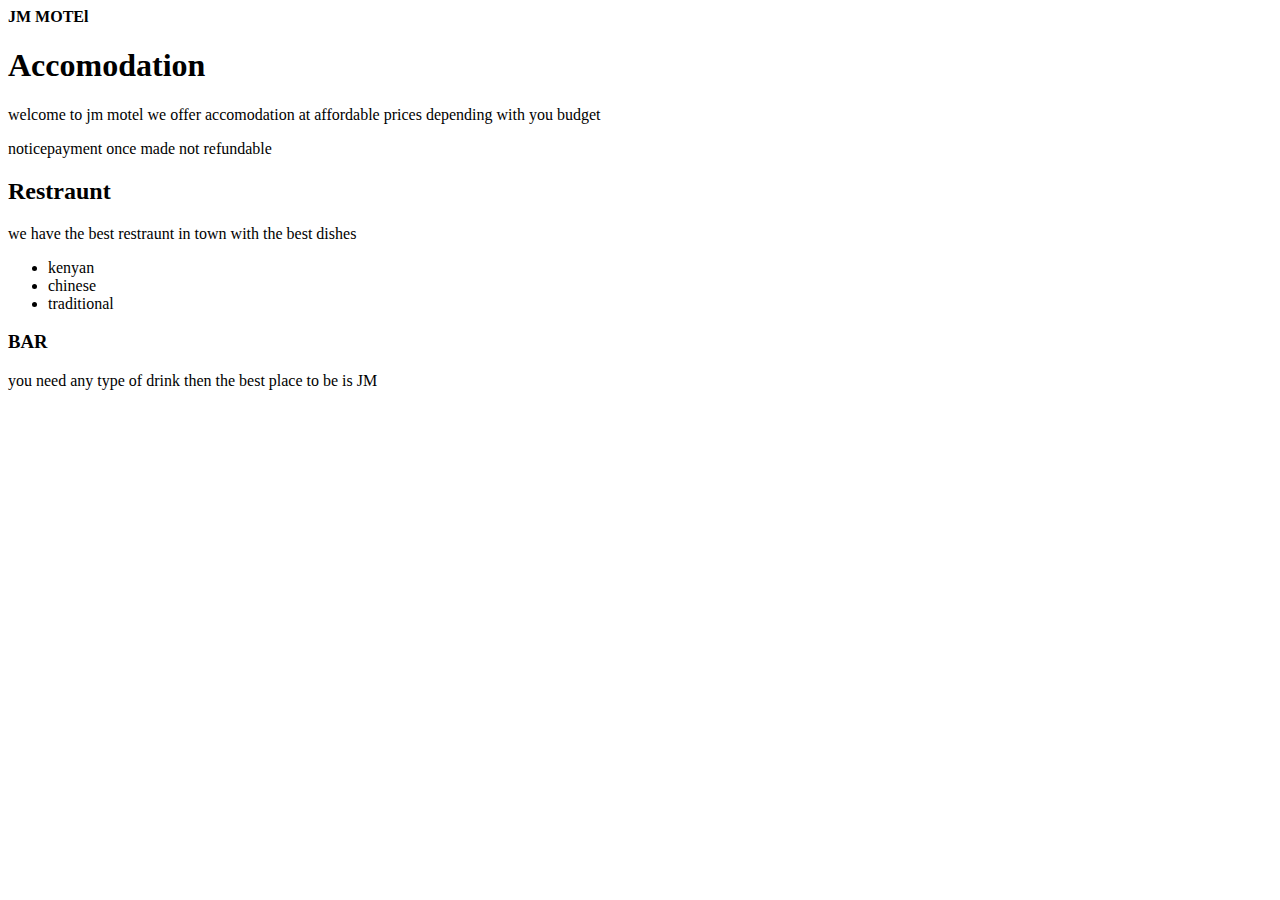
<file: index.html>
<!DOCTYPE html>
<html>
<head>
   <strong> JM MOTEl</strong> 
</head>
<body>
    
    <h1>Accomodation </h1>

        <!-- I used the strong tag to make this text bold -->
    <p>welcome to jm motel we offer accomodation at affordable prices depending with you budget</p>
    <P><emp>notice</emp>payment once made not refundable</P>
     <div>
         <h2>Restraunt</h2>
         <p>we have the best restraunt in town with the best dishes</p>
         <ul>
             <li>kenyan</li>
             <li>chinese</li>
             <li>traditional</li>
         </ul>
     </div>
     <h3>BAR</h3>
     <p>you need any type of drink then the best place to be is JM</p>
 </body>

</html>
</file>
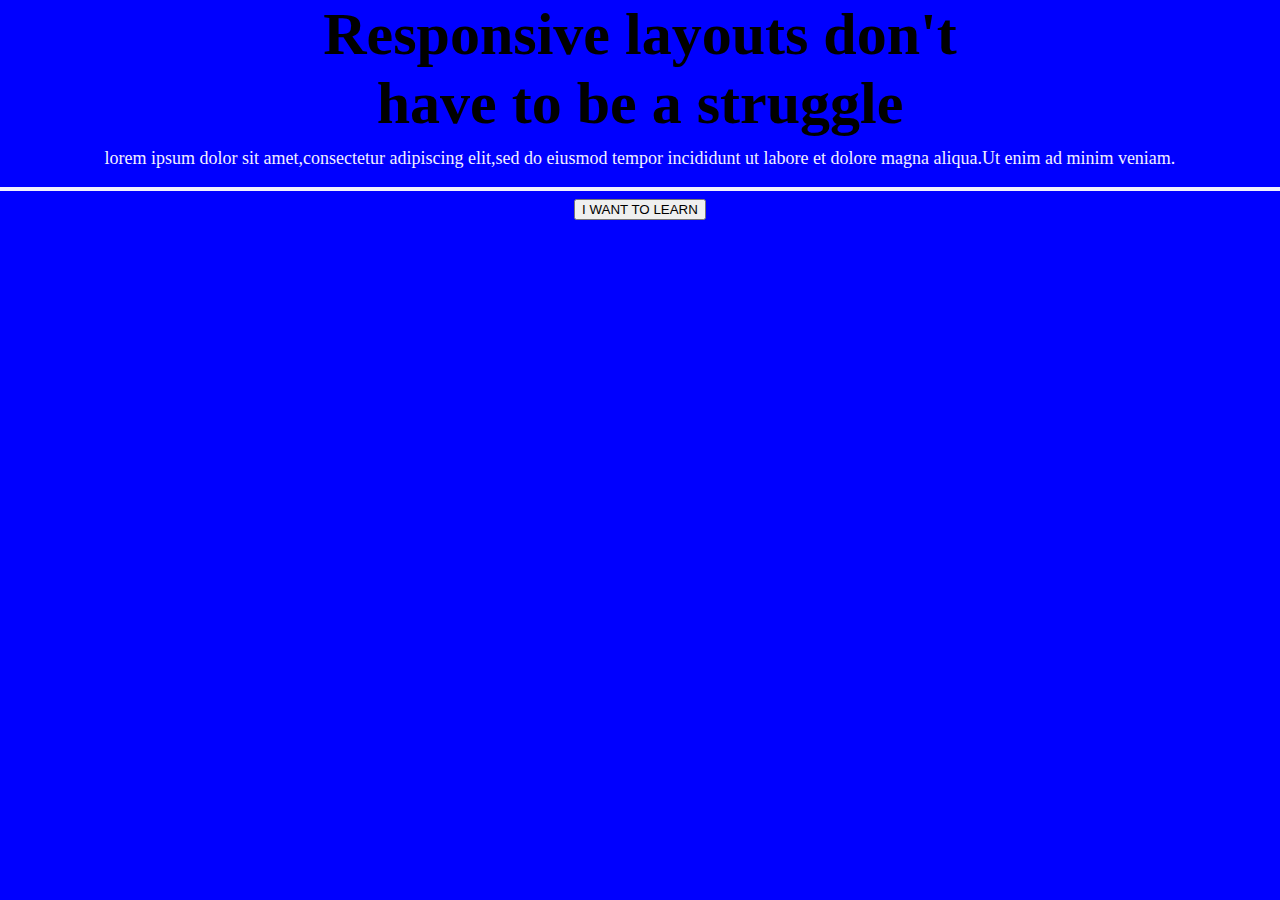
<file: 12.html>
<!DOCTYPE html>
<html>
<head>
    <link href="./style.css" rel="stylesheet">
    <title>12</title>
</head>
<body>
    <h1>Responsive layouts don't have to be a struggle</h1>
    <p>lorem ipsum dolor sit amet,consectetur adipiscing elit,sed do
eiusmod tempor incididunt ut labore et dolore magna aliqua.Ut enim
ad minim veniam.</p>
<hr>
<button>I WANT TO LEARN</button>
</body>
</html>
</file>
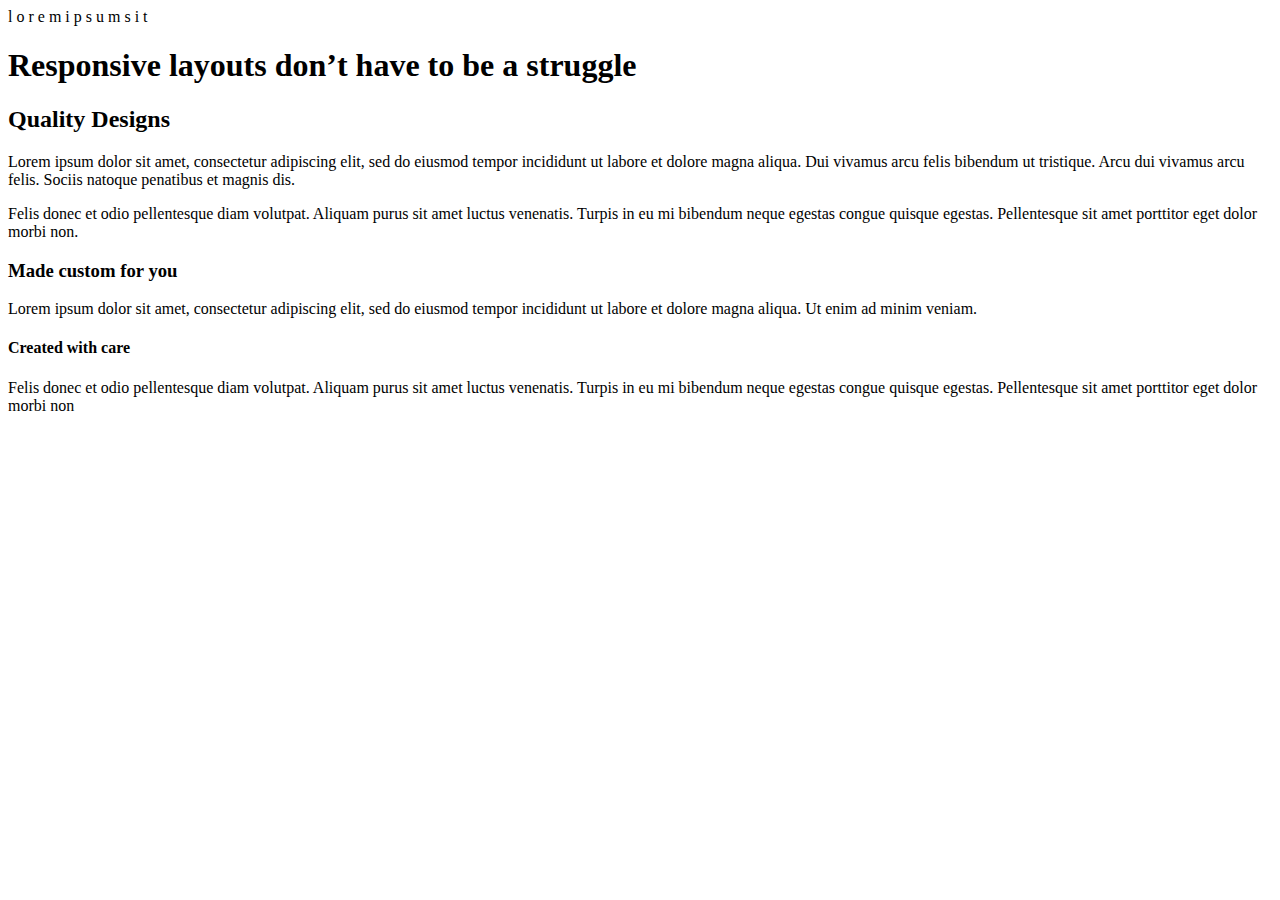
<file: flexboxlayo.html>
<!DOCTYPE html>
<html>
    <head> l o r e m i p s u m s i t </head>
    <body>
        <h1>Responsive layouts don’t have to be a struggle</h1>
        <h2>Quality Designs</h2>
        <p>Lorem ipsum dolor sit amet, consectetur adipiscing elit,
            sed do eiusmod tempor incididunt ut labore et dolore
            magna aliqua. Dui vivamus arcu felis bibendum ut
            tristique. Arcu dui vivamus arcu felis. Sociis natoque
            penatibus et magnis dis. </p>
            <p>Felis donec et odio pellentesque diam volutpat. Aliquam
                purus sit amet luctus venenatis. Turpis in eu mi
                bibendum neque egestas congue quisque egestas.
                Pellentesque sit amet porttitor eget dolor morbi non.</p>
                <h3>Made custom for you</h3>
                <p>Lorem ipsum dolor sit amet, consectetur adipiscing elit,
                    sed do eiusmod tempor incididunt ut labore et dolore
                    magna aliqua. Ut enim ad minim veniam.</p>
                    <h4>Created with care</h4>
                    <p>Felis donec et odio pellentesque diam volutpat. Aliquam
                        purus sit amet luctus venenatis. Turpis in eu mi
                        bibendum neque egestas congue quisque egestas.
                        Pellentesque sit amet porttitor eget dolor morbi non</p>
    </body>
</html>
</file>
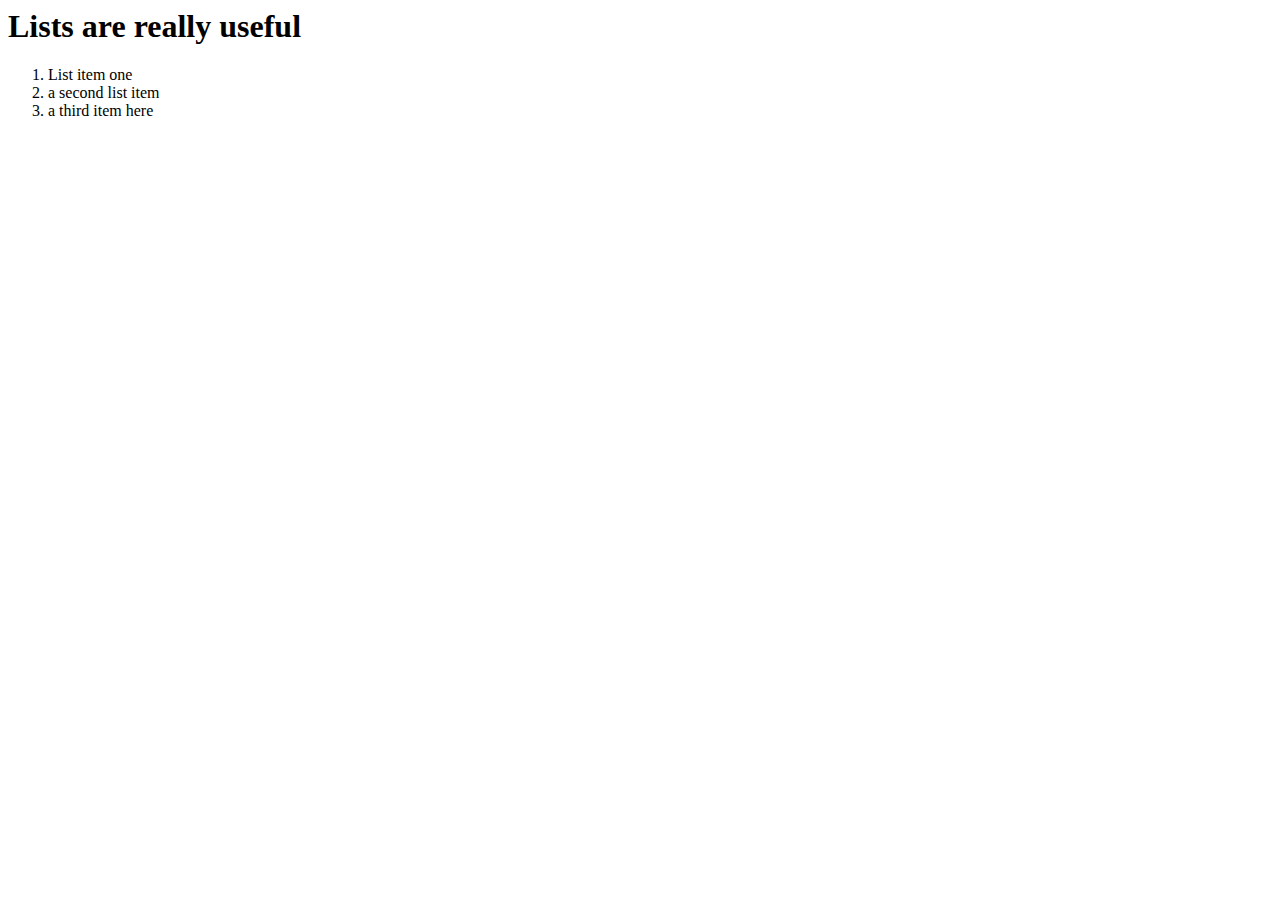
<file: ouko.html>
<html>
    <head></head>
    <body>
        <h1>Lists are really useful</h1>
        <ol>
            <li>List item one</li>
            <li>a second list item</li>
            <li>a third item here</li>
            <l
        </ol>
    </body>
</html>
</file>
<file: style.css>
body {
    font-family: 'Franklin Gothic Medium', 'Arial Narrow', Arial, sans-serif;
    text-align: center;
    margin: 0;
    background-color: blue;
  }

P{
    font-family: Roboto Light;
    font-size: 18px;
    color: rgb(243, 240, 255) ;
    background-color: blue;
    margin: 0 auto;
    padding: 10px 0;
}

h1{
    font-family: Playfair Display;
    font-size: 60px;
    text-align: center;
    width: 720px;
    margin: 0 auto;
}

hr{ height: 4px;background-color: rgb(241, 240, 255);border: azure;
}

button :hover {
    padding: .5rem;
    margin-top: 30px;
    background-color: rgb(30, 216, 
}
</file>
